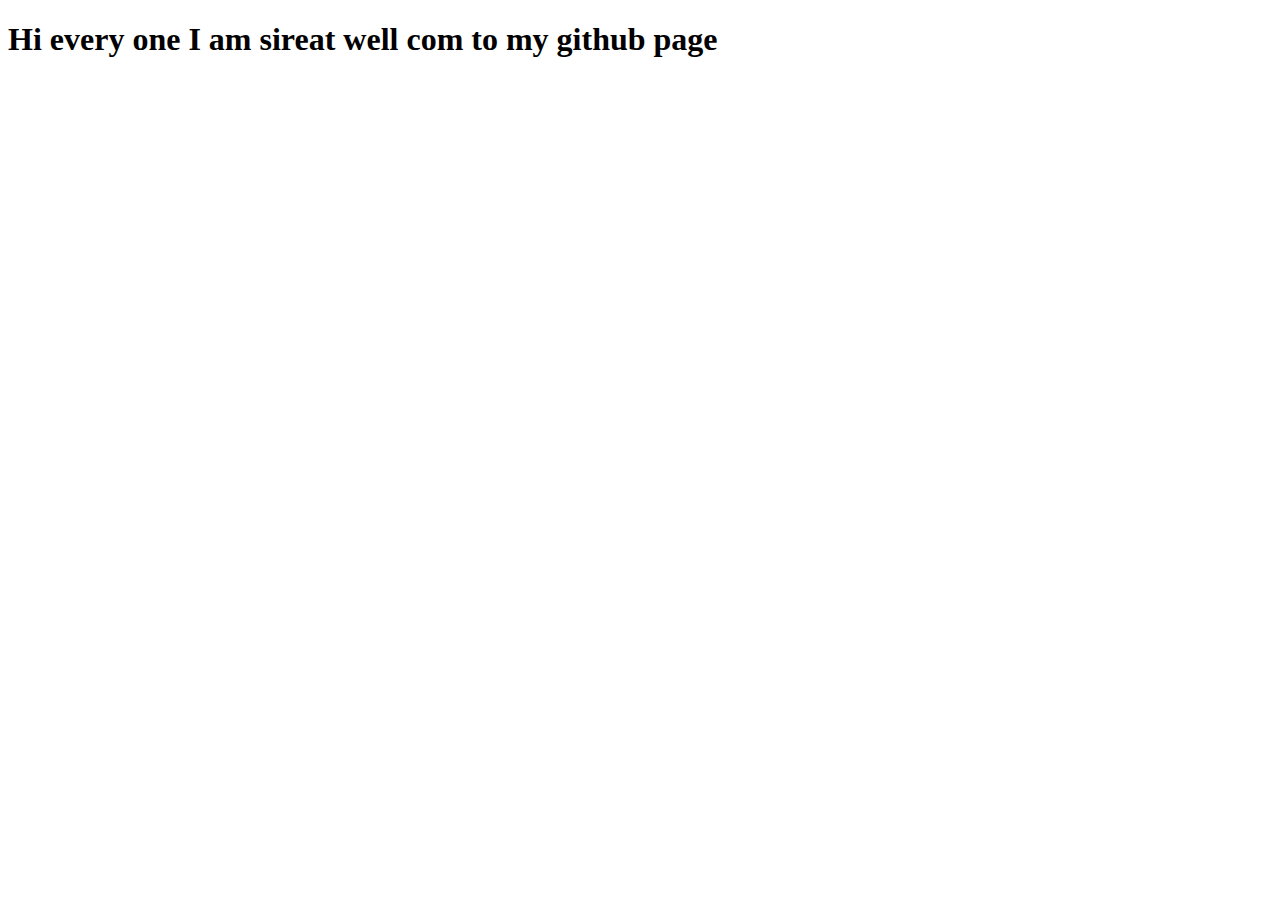
<file: index.html>
<!DOCTYPE html>
<html lang="en">

<head>
    <meta charset="UTF-8">
    <meta http-equiv="X-UA-Compatible" content="IE=edge">
    <meta name="viewport" content="width=device-width, initial-scale=1.0">
    <title>Document</title>
</head>

<body>
    <h1>Hi every one I am sireat well com to my github page</h1>
</body>

</html>
</file>
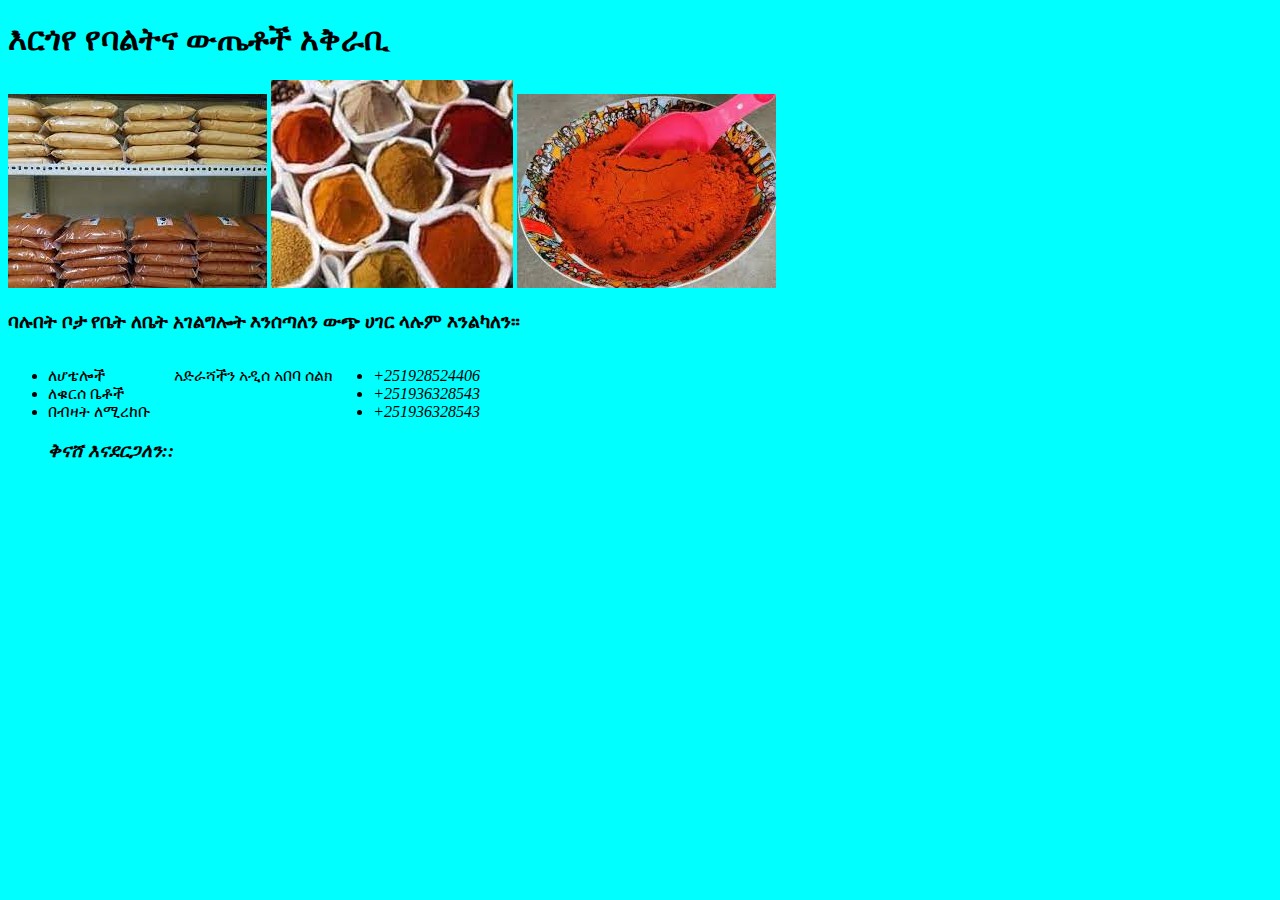
<file: Baltina/index.html>
<!DOCTYPE html>
<html lang="en">

<head>
    <link rel="Stylesheet" href="style.css">
    <meta charset="UTF-8">
    <meta http-equiv="X-UA-Compatible" content="IE=edge">
    <meta name="viewport" content="width=device-width, initial-scale=1.0">
    <title>Document</title>
</head>

<body>
    <h1>እርጎየ የባልትና ውጤቶች አቅራቢ</h1>
    <section class="image1">
        <img src="image/1.jpeg">
        <img src="image/3.jpeg">
        <img src="image/5.jpeg">
    </section>
    <h3>ባሉበት ቦታ የቤት ለቤት አገልግሎት እንሰጣለን ውጭ ሀገር ላሉም እንልካለን።</h3>
    <section class="text">

        <ul>
            <li>ለሆቴሎች</li>
            <li>ለቁርሰ ቤቶች</li>
            <li>በብዛት ለሚረከቡ
                <h3><em>ቅናሸ እናደርጋለን::</em></h3>
            </li>
        </ul>
        <p>አድራሻችን አዲሰ አበባ ሰልክ </p>
        <ul>
            <li><em>+251928524406</em></li>
            <li><em>+251936328543</em></li>
            <li><em>+251936328543</em></li>
        </ul>
    </section>

</body>

</html>
</file>
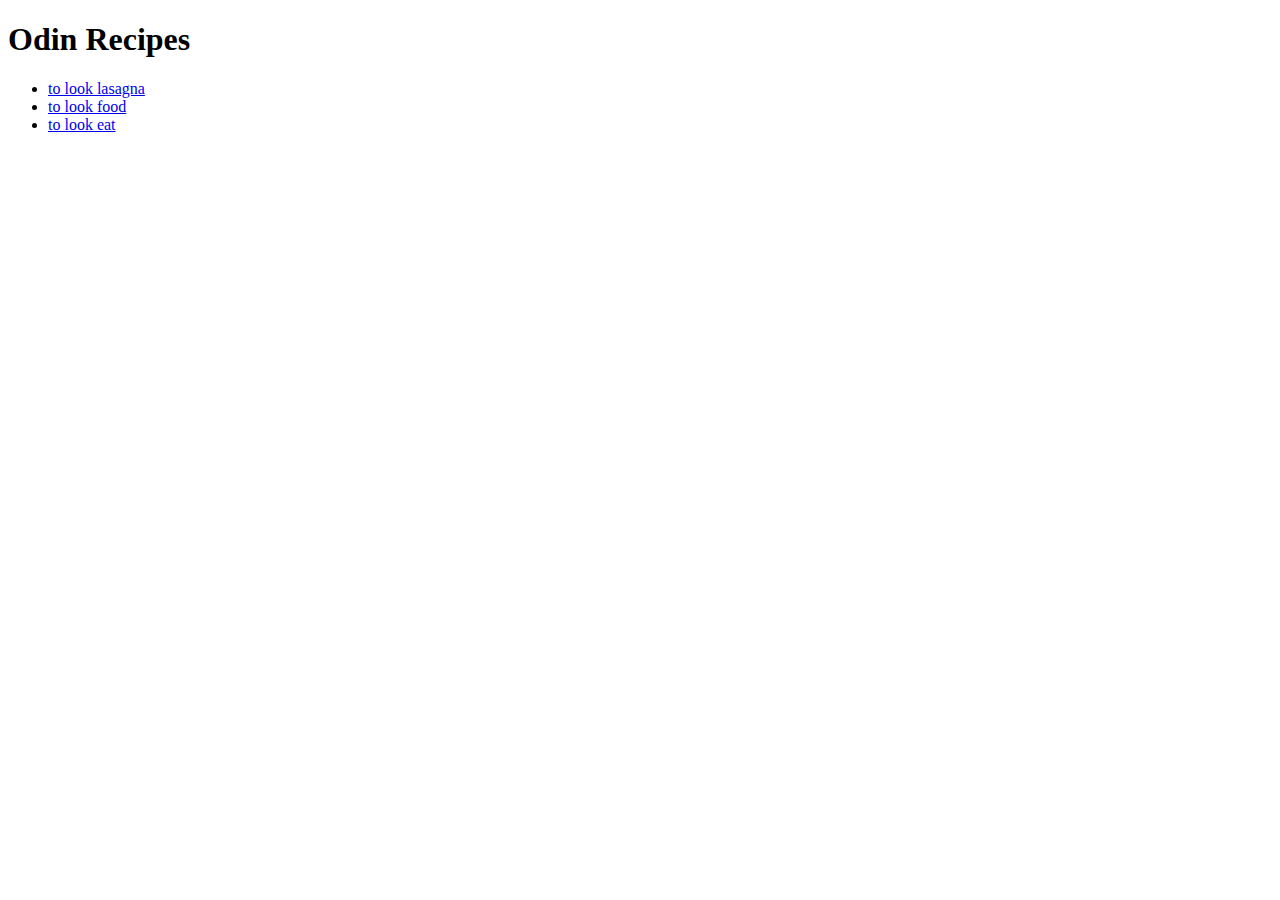
<file: odin-recipes/index.html>
<!DOCTYPE html>
<html lang="en">

<head>
    <meta charset="UTF-8">
    <meta http-equiv="X-UA-Compatible" content="IE=edge">
    <meta name="viewport" content="width=device-width, initial-scale=1.0">
    <title>Document</title>
</head>

<body>
    <h1>Odin Recipes</h1>
    <ul>
        <li><a href="recipes/lasagna.html">to look lasagna</a></li>
        <li><a href="recipes/food.html">to look food</a></li>
        <li><a href="recipes/eat.html">to look eat</a></li>
    </ul>
</body>

</html>
</file>
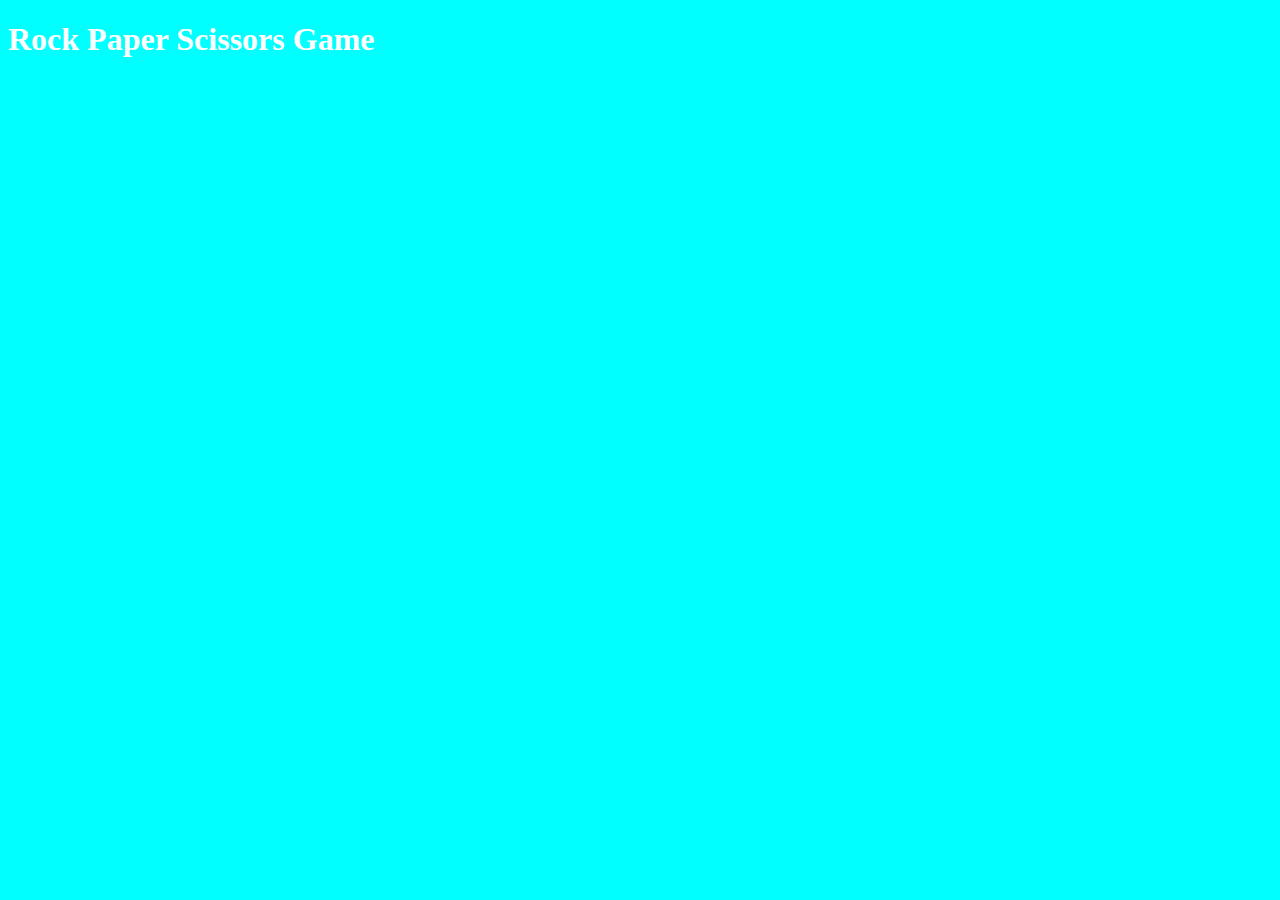
<file: Rock_Paper_Scissors/index.html>
<!DOCTYPE html>
<html>

<head>
    <link rel="Stylesheet" href="style.css">
    <title>Rock Paper Scissors Game</title>
    <script src="external.js"></script>
</head>

<body>
    <h1>Rock Paper Scissors Game</h1>
</body>

</html>
</file>
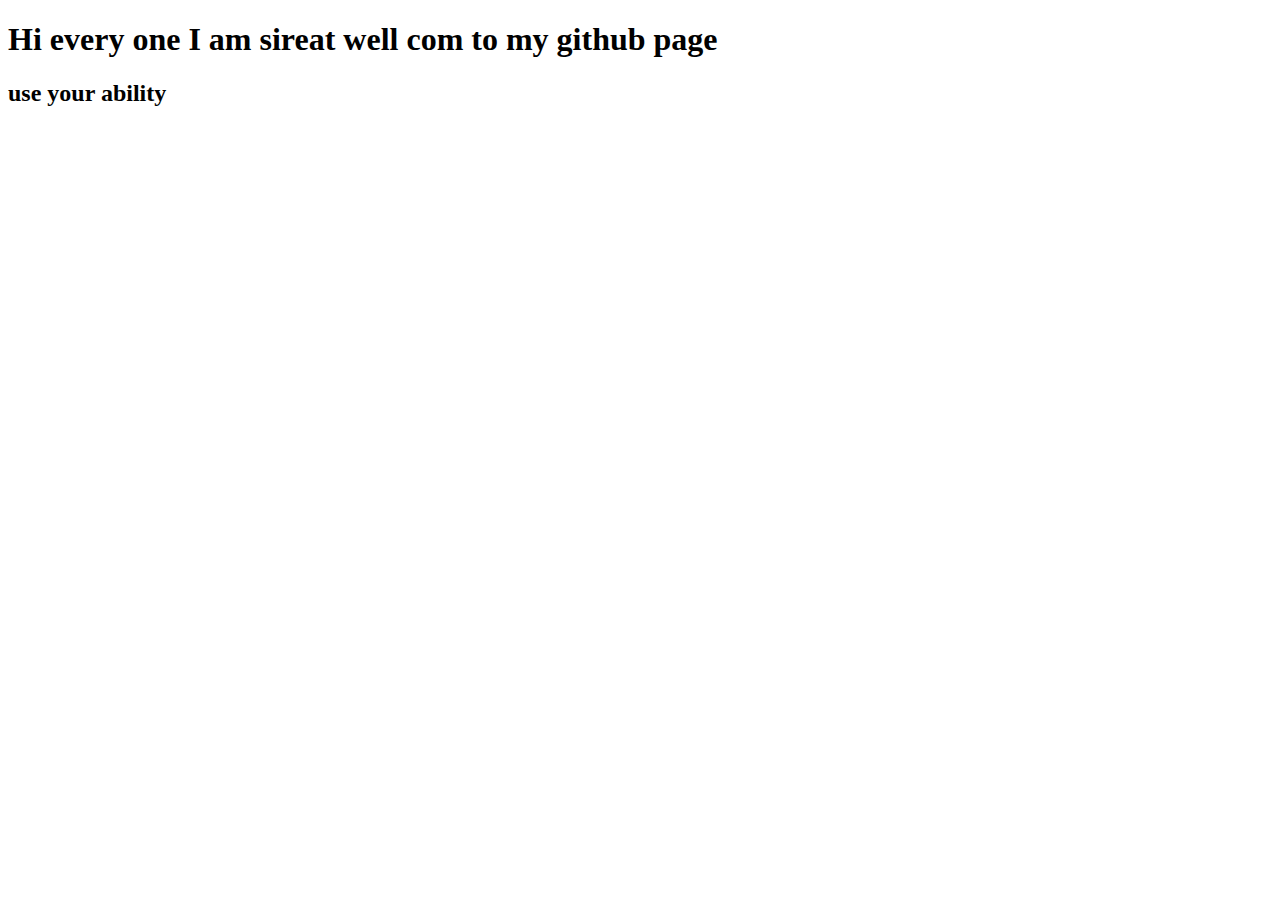
<file: try/index.html>
<!DOCTYPE html>
<html lang="en">

<head>
    <meta charset="UTF-8">
    <meta http-equiv="X-UA-Compatible" content="IE=edge">
    <meta name="viewport" content="width=device-width, initial-scale=1.0">
    <title>Document</title>
</head>

<body>
    <h1>Hi every one I am sireat well com to my github page </h1>
<h2>use your ability</h2>
</body>

</html>
</file>
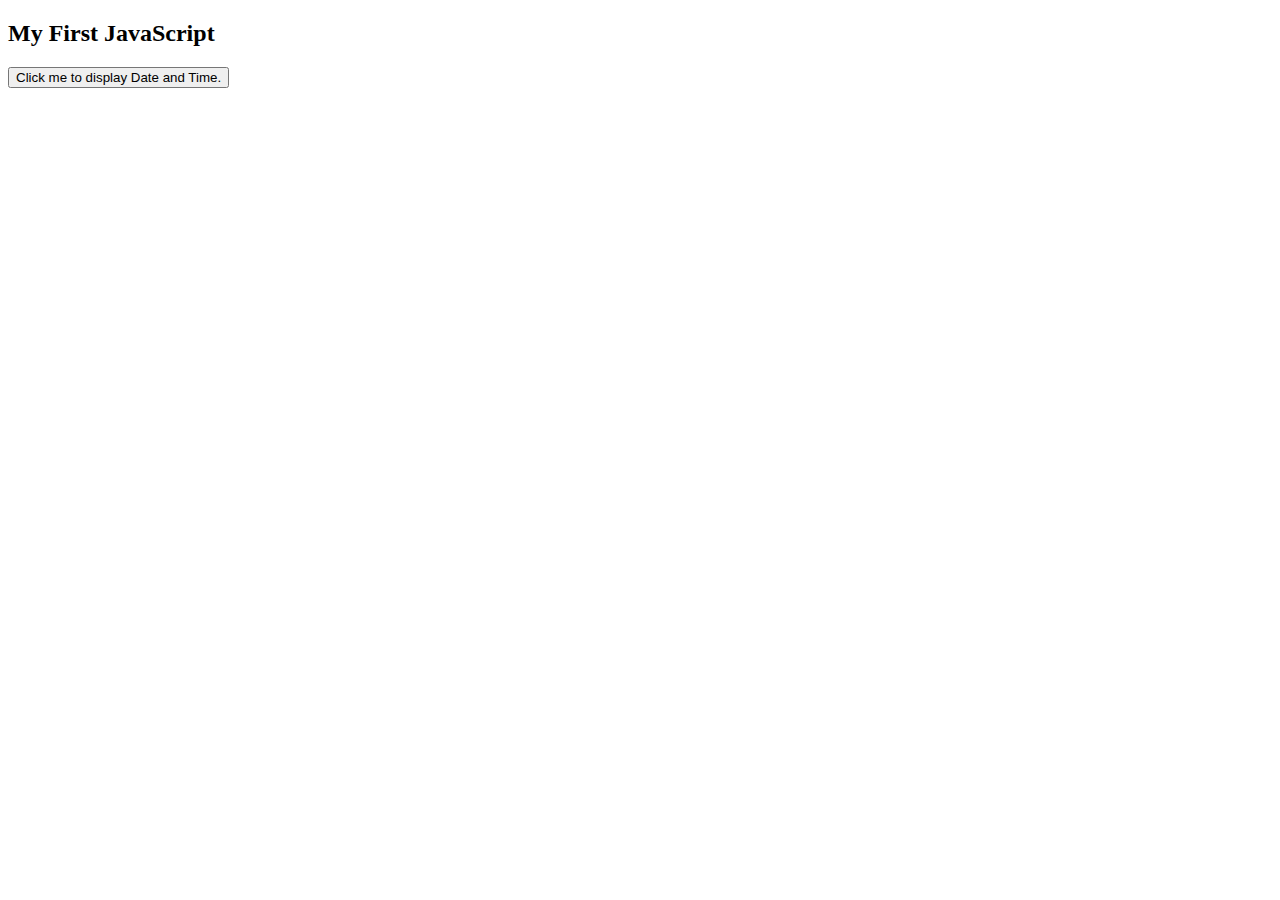
<file: date.html>
<!DOCTYPE html>
<html>
<body>

<h2>My First JavaScript</h2>

<button type="button"
onclick="document.getElementById('demo').innerHTML = Date()">
Click me to display Date and Time.</button>

<p id="demo"></p>

</body>
</html>
</file>
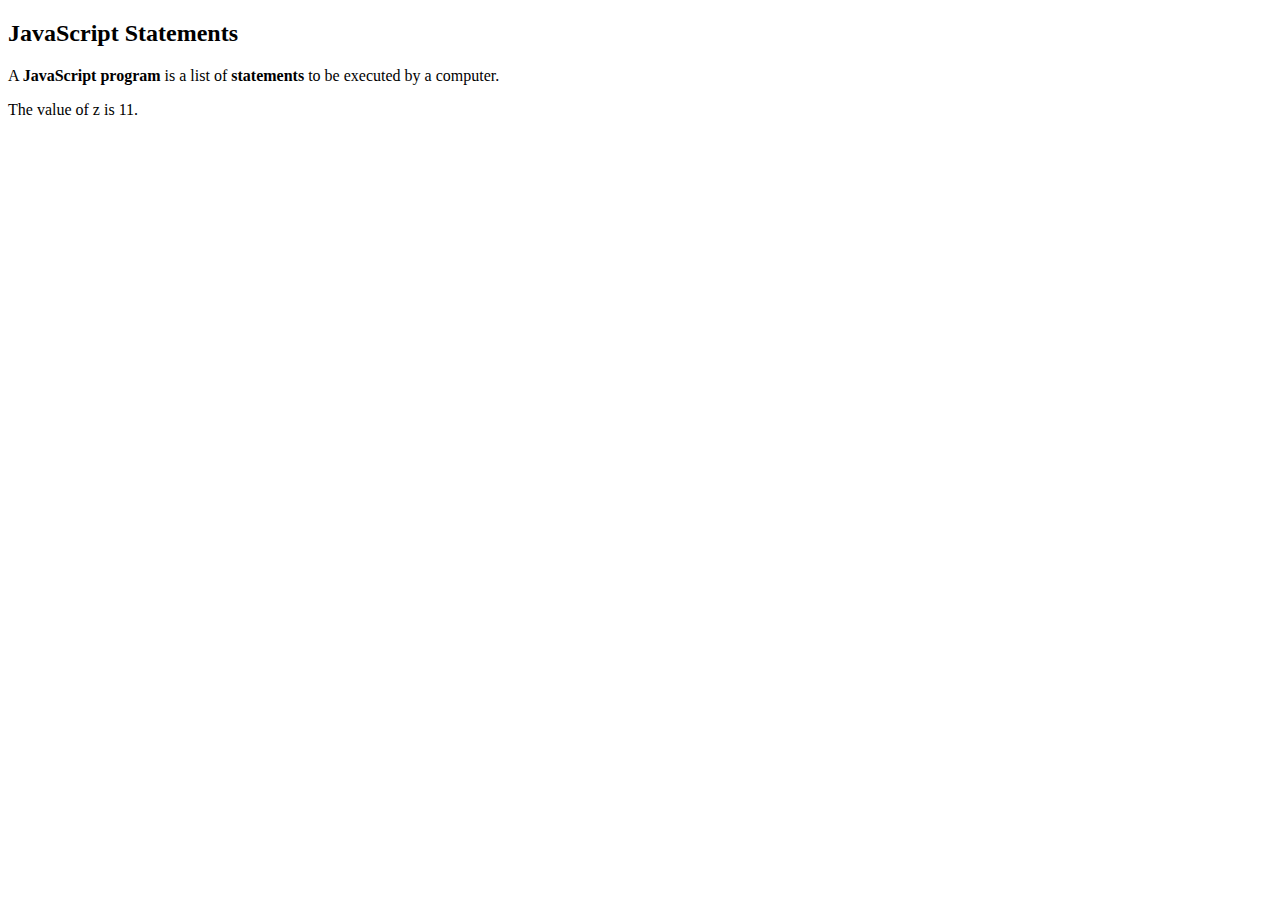
<file: firtsJs.html>
<!DOCTYPE html>
<html>
<body>

<h2>JavaScript Statements</h2>

<p>A <b>JavaScript program</b> is a list of <b>statements</b> to be executed by a computer.</p>

<p id="demo"></p>

<script>
let x, y, z;  // Statement 1
x = 5;        // Statement 2
y = 6;        // Statement 3
z = x + y;    // Statement 4

document.getElementById("demo").innerHTML =
"The value of z is " + z + ".";  
</script>

</body>
</html>
</file>
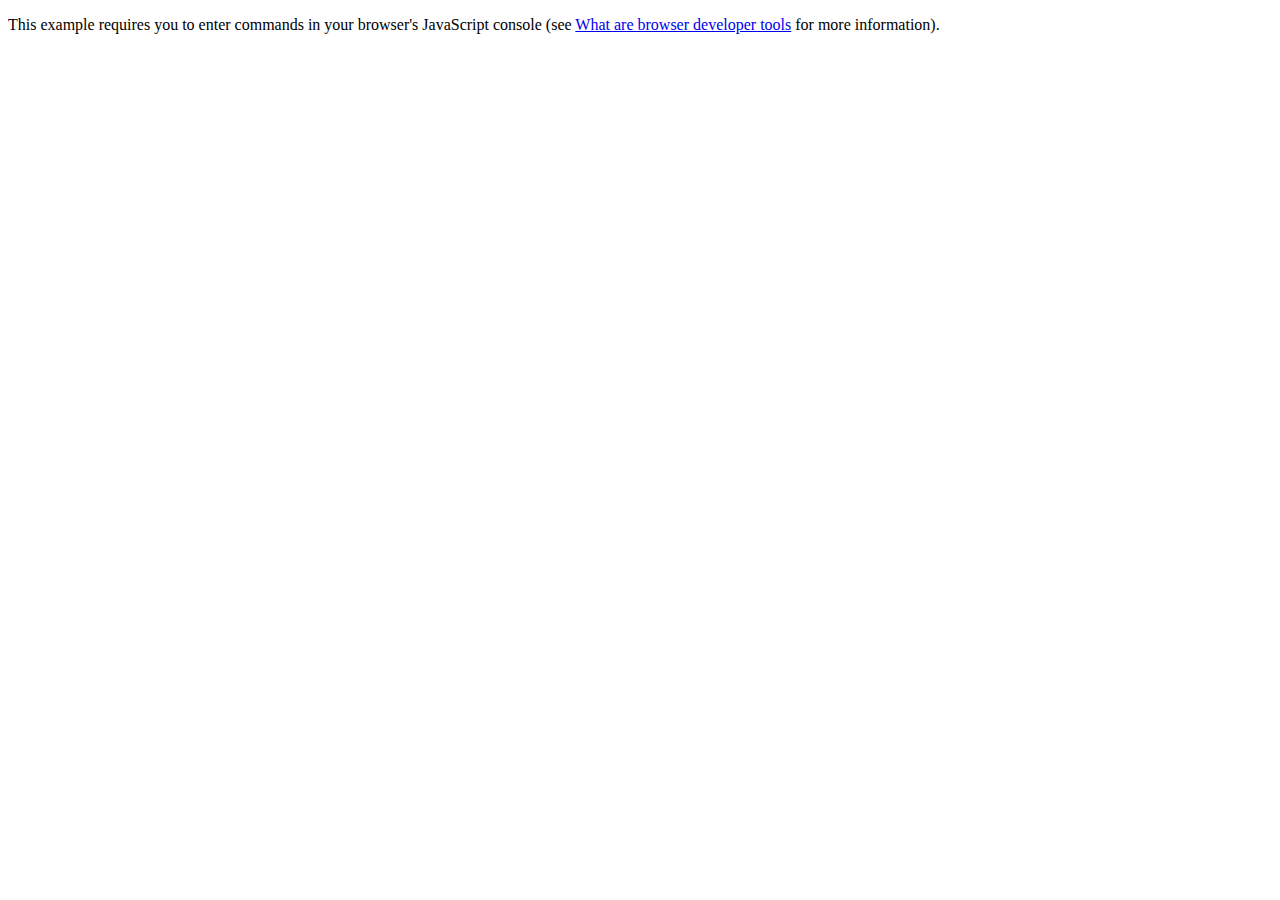
<file: OOJS.html>
<!DOCTYPE html>
<html lang="en-us">
  <head>
    <meta charset="utf-8">
    <meta name="viewport" content="width=device-width">
    <title>Object-oriented JavaScript example</title>
  </head>

  <body>
    <p>This example requires you to enter commands in your browser's JavaScript console (see <a href="https://developer.mozilla.org/en-US/docs/Learn/Common_questions/What_are_browser_developer_tools">What are browser developer tools</a> for more information).</p>
    
    <script>

    </script>
  </body>

</html>
</file>
<file: Baltina/style.css>
* {
    background-color: aqua;
}

.text {
    display: flex;
}

b {
    color: aqua;
}
</file>
<file: Rock_Paper_Scissors/style.css>
* {
    background-color: aqua;
    color: white;
}
</file>
